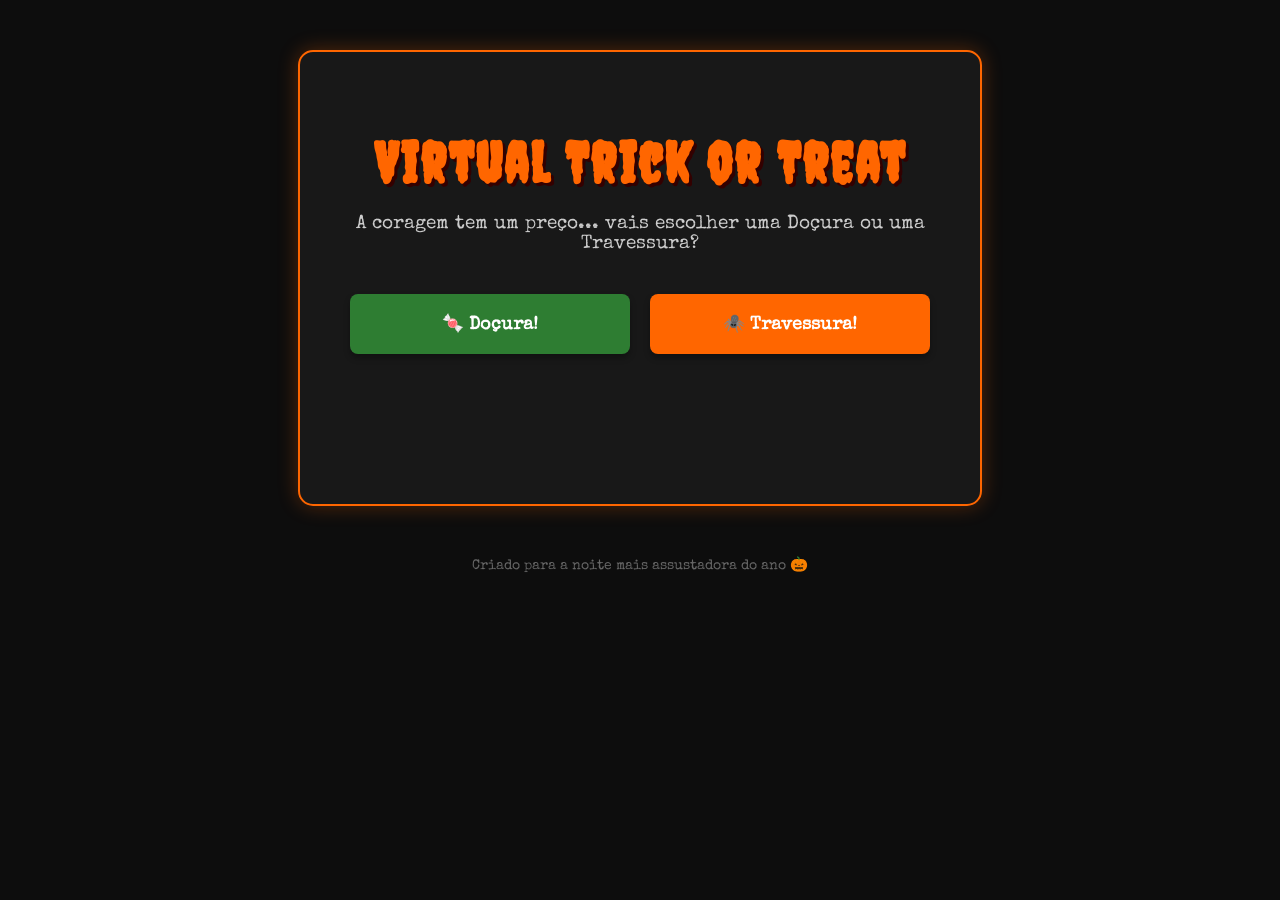
<file: index.html>
<!DOCTYPE html>
<html lang="pt">
<head>
    <meta charset="UTF-8">
    <meta name="viewport" content="width=device-width, initial-scale=1.0">
    <title>Virtual Trick or Treat 🎃</title>
    <link href="https://fonts.googleapis.com/css2?family=Creepster&family=Special+Elite&display=swap" rel="stylesheet">
    <link rel="stylesheet" href="style.css">
</head>
<body>

    <div class="container container-principal">
        <h1>Virtual Trick or Treat</h1>
        <p>A coragem tem um preço... vais escolher uma Doçura ou uma Travessura?</p>

        <div class="botoes">
            <a href="https://www.paypal.me/BeaMatos2001" target="_blank" class="btn-docura">🍬 Doçura!</a>
            <button class="btn-travessura" onclick="escolherTravessuraAleatoria()">🕷️ Travessura!</button>
        </div>

        <div id="resultado-sustinho"></div>
    </div>

    <footer>
        Criado para a noite mais assustadora do ano 🎃
    </footer>

    <script>
        function escolherTravessuraAleatoria() {
            const numero = Math.floor(Math.random() * 3) + 1;
            
            window.location.href = `travessura${numero}.html`;
        }
    </script>

</body>
</html>
</file>
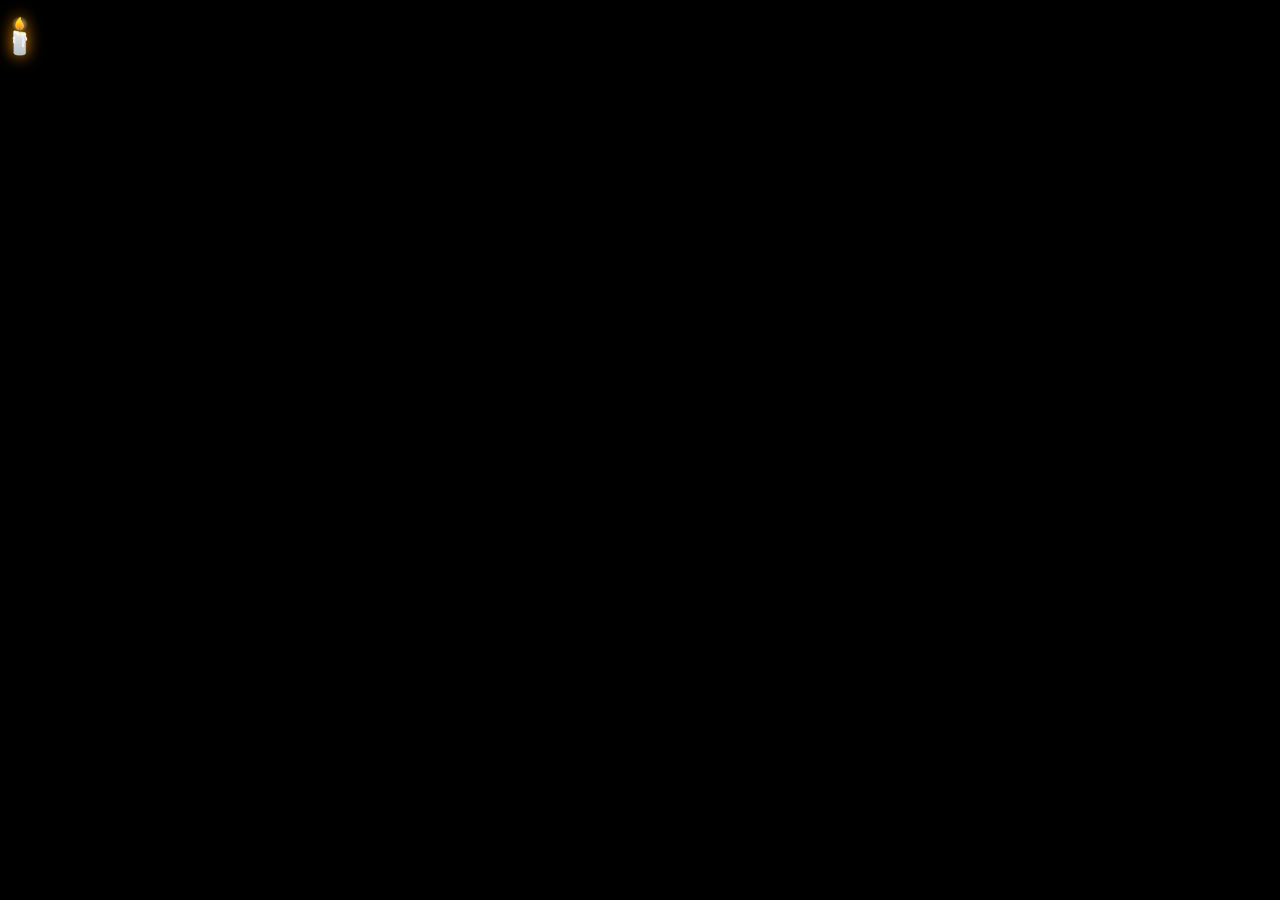
<file: travessura1.html>
<!DOCTYPE html>
<html lang="pt">
<head>
    <meta charset="UTF-8">
    <meta name="viewport" content="width=device-width, initial-scale=1.0">
    <title>A Escuridão 🕯️ - Virtual Trick or Treat</title>
    <link href="https://fonts.googleapis.com/css2?family=Creepster&family=Special+Elite&display=swap" rel="stylesheet">
    <link rel="stylesheet" href="style.css">
</head>
<body class="modo-escuro">

    <div id="ecra-vela"></div>
    
    <div id="conteudo-escuro" style="display: flex;">
        <h2 style="font-family: 'Creepster', cursive; color: #ff3333; font-size: 2.5rem;">A luz apagou-se...</h2>
        <p>Procura bem nas sombras. Consegues encontrar a doçura escondida?</p>
        
        <a href="https://paypal.me/BeaMatos2001" target="_blank" class="btn-docura-escondida">🍬 Encontraste a Doçura!</a>
        
        <br><br>
        <a href="index.html" style="background: #444; color: #fff; padding: 10px 20px; border-radius: 5px; text-decoration: none; font-family: 'Special Elite', monospace;">Voltar ao início</a>
    </div>

    <div id="cursor-vela">🕯️</div>

    <script>
        const cursorVela = document.getElementById('cursor-vela');
        
        window.addEventListener('mousemove', (e) => {
            const x = e.clientX + 'px';
            const y = e.clientY + 'px';
            
            document.documentElement.style.setProperty('--x', x);
            document.documentElement.style.setProperty('--y', y);
            
            cursorVela.style.left = x;
            cursorVela.style.top = y;
        });
    </script>

</body>
</html>
</file>
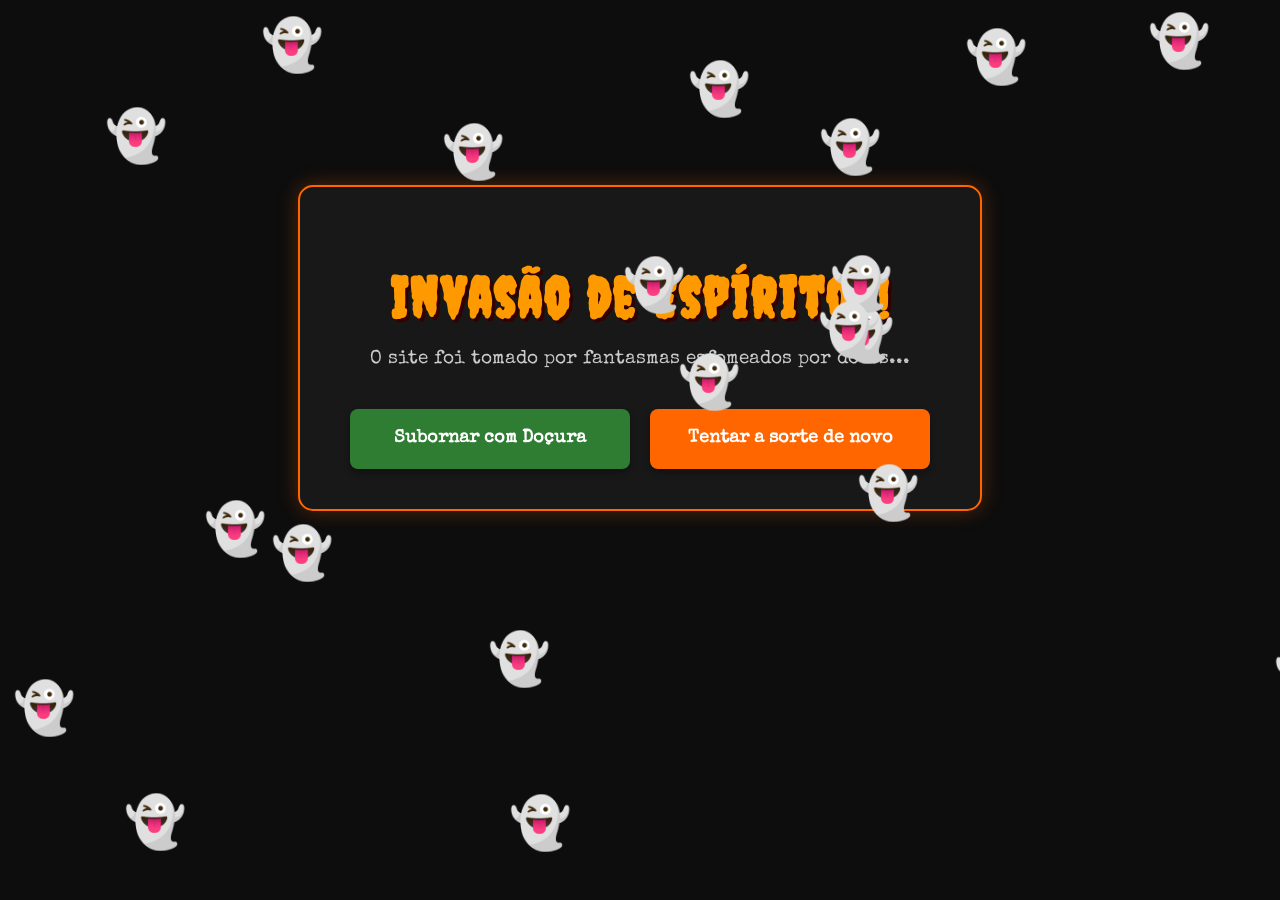
<file: travessura2.html>
<!DOCTYPE html>
<html lang="pt">
<head>
    <meta charset="UTF-8">
    <meta name="viewport" content="width=device-width, initial-scale=1.0">
    <title>Invasão Fantasma 👻 - Virtual Trick or Treat</title>
    <link href="https://fonts.googleapis.com/css2?family=Creepster&family=Special+Elite&display=swap" rel="stylesheet">
    <link rel="stylesheet" href="style.css">
</head>
<body>

    <div class="container" style="margin-top: 15vh;">
        <h1 style="color: #ff9900;">Invasão de Espíritos!</h1>
        <p>O site foi tomado por fantasmas esfomeados por doces...</p>

        <div class="botoes">
            <a href="https://www.paypal.me/BeaMatos2001" target="_blank" class="btn-docura">Subornar com Doçura</a>
            <a href="index.html" class="btn-travessura">Tentar a sorte de novo</a>
        </div>
    </div>

    <script>
        for (let i = 0; i < 20; i++) {
            let fantasma = document.createElement('div');
            fantasma.innerHTML = '👻';
            fantasma.classList.add('fantasma');
            fantasma.style.top = Math.random() * window.innerHeight + 'px';
            fantasma.style.left = Math.random() * window.innerWidth + 'px';
            fantasma.style.animationDuration = (Math.random() * 2 + 2) + 's';
            fantasma.style.animationDelay = (Math.random() * 0.5) + 's';
            document.body.appendChild(fantasma);
        }
    </script>

</body>
</html>
</file>
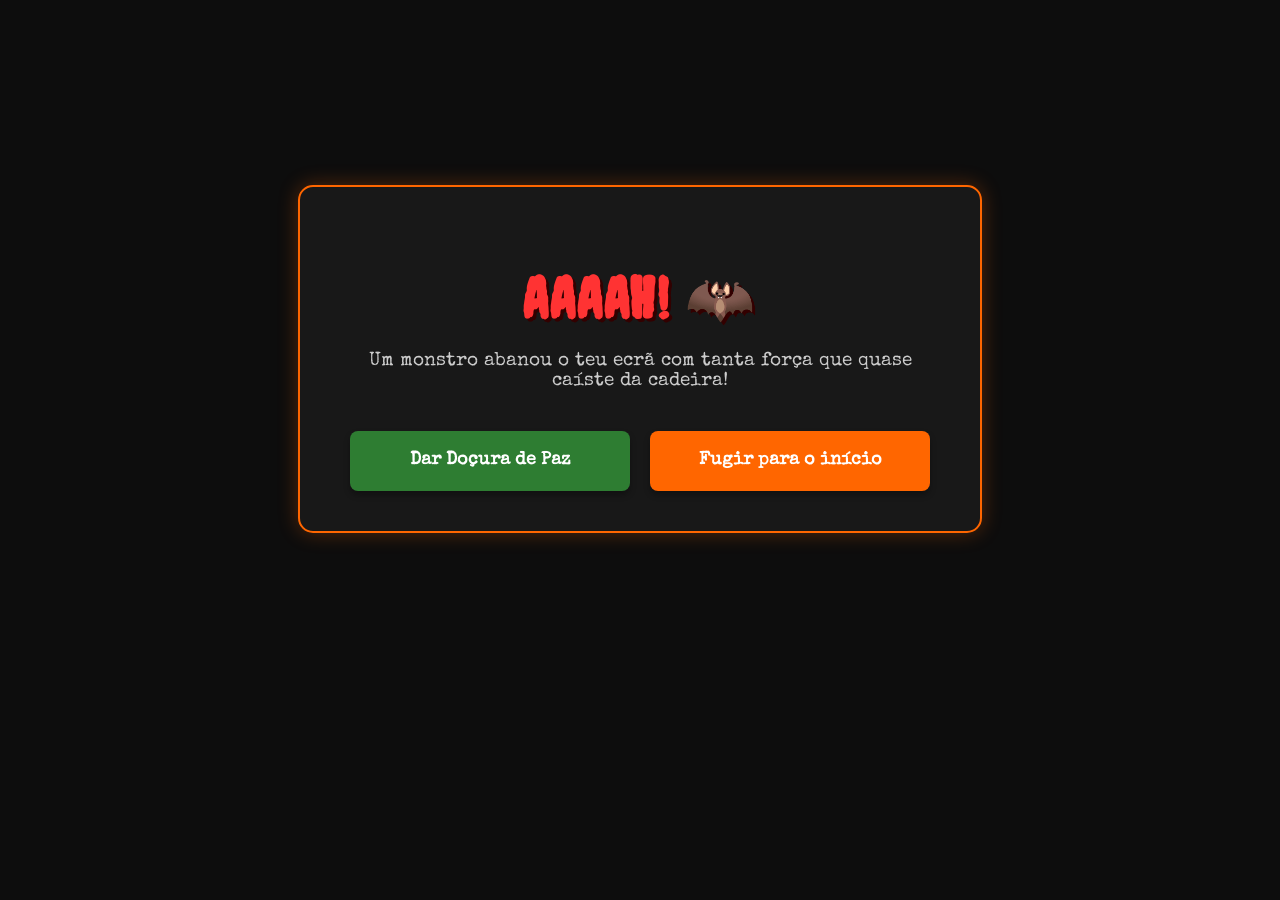
<file: travessura3.html>
<!DOCTYPE html>
<html lang="pt">
<head>
    <meta charset="UTF-8">
    <meta name="viewport" content="width=device-width, initial-scale=1.0">
    <title>Monstro à Vista 🦇 - Virtual Trick or Treat</title>
    <link href="https://fonts.googleapis.com/css2?family=Creepster&family=Special+Elite&display=swap" rel="stylesheet">
    <link rel="stylesheet" href="style.css">
</head>
<body id="corpo-sustinho">

    <div class="container" id="caixa-susto" style="margin-top: 15vh;">
        <h1 style="color: #ff3333;">AAAAH! 🦇</h1>
        <p>Um monstro abanou o teu ecrã com tanta força que quase caíste da cadeira!</p>
        
       <div class="botoes">
            <a href="https://www.paypal.me/BeaMatos2001" target="_blank" class="btn-docura">Dar Doçura de Paz</a>
            <a href="index.html" class="btn-travessura">Fugir para o início</a>
        </div>
    </div>

    <script>
        // Animação de tremor ao carregar
        const caixa = document.getElementById('caixa-susto');
        let contador = 0;
        
        const tremer = setInterval(() => {
            let x = (Math.random() - 0.5) * 30;
            let y = (Math.random() - 0.5) * 30;
            caixa.style.transform = `translate(${x}px, ${y}px)`;
            contador++;
            if(contador > 20) {
                clearInterval(tremer);
                caixa.style.transform = 'translate(0, 0)';
            }
        }, 50);
    </script>

</body>
</html>
</file>
<file: style.css>
body {
    background-color: #0d0d0d;
    color: #f1f1f1;
    font-family: 'Special Elite', monospace;
    text-align: center;
    margin: 0;
    padding: 50px 20px;
    overflow-x: hidden;
    transition: background-color 0.5s ease;
}

h1 {
    font-family: 'Creepster', cursive;
    color: #ff6600;
    font-size: 3.5rem;
    letter-spacing: 2px;
    text-shadow: 3px 3px #330000;
    margin-bottom: 10px;
}

p {
    font-size: 1.2rem;
    color: #cccccc;
    margin-bottom: 40px;
}

.container {
    max-width: 600px;
    margin: 0 auto;
    background: rgba(26, 26, 26, 0.9);
    padding: 40px;
    border-radius: 15px;
    border: 2px solid #ff6600;
    box-shadow: 0 0 20px rgba(255, 102, 0, 0.3);
    position: relative;
    z-index: 2;
}

.botoes {
    display: flex;
    justify-content: center;
    align-items: center;
    gap: 20px;
    flex-wrap: wrap; 
    margin-top: 30px;
    width: 100%;
}

button, .btn-docura, .btn-travessura {
    font-family: 'Special Elite', monospace;
    border: none;
    padding: 0 20px; 
    font-size: 1.1rem;
    cursor: pointer;
    border-radius: 8px;
    transition: all 0.3s ease;
    text-decoration: none;
    display: inline-flex; 
    align-items: center;
    align-content: center;
    justify-content: center;
    font-weight: bold;
    box-shadow: 0 4px 6px rgba(0,0,0,0.3);
    width: 100%;          
    max-width: 280px;   
    height: 60px;        
    text-align: center;
    box-sizing: border-box;
}

.btn-travessura {
    background-color: #ff6600;
    color: #ffffff;
}

.btn-travessura:hover {
    background-color: #e55b00;
    transform: scale(1.05);
    box-shadow: 0 0 15px #ff6600;
}

.btn-docura {
    background-color: #2e7d32;
    color: #ffffff;
}

.btn-docura:hover {
    background-color: #27692b;
    transform: scale(1.05);
    box-shadow: 0 0 15px #2e7d32;
}

#resultado-sustinho {
    margin-top: 30px;
    min-height: 80px;
    font-size: 1.3rem;
}

body.modo-escuro {
    background-color: #000000;
    cursor: none; 
}

body.modo-escuro .container-principal {
    display: none;
}

#ecra-vela {
    display: none;
    position: fixed;
    top: 0;
    left: 0;
    width: 100vw;
    height: 100vh;
    background: #000000;
    mask-image: radial-gradient(circle 120px at var(--x) var(--y), transparent 0%, black 100%);
    -webkit-mask-image: radial-gradient(circle 120px at var(--x) var(--y), transparent 0%, black 100%);
    z-index: 10;
    pointer-events: none;
}

body.modo-escuro #ecra-vela {
    display: block;
}

#conteudo-escuro {
    display: none;
    position: fixed;
    top: 0;
    left: 0;
    width: 100vw;
    height: 100vh;
    flex-direction: column;
    align-items: center;
    justify-content: center;
    z-index: 5;
    color: #fff;
    text-align: center;
}

body.modo-escuro #conteudo-escuro {
    display: flex;
}

.btn-docura-escondida {
    background-color: #2e7d32;
    color: white;
    padding: 15px 30px;
    font-size: 1.2rem;
    border: none;
    border-radius: 8px;
    cursor: pointer;
    text-decoration: none;
    font-family: 'Special Elite', monospace;
    box-shadow: 0 0 15px #2e7d32;
    margin-top: 20px;
}

#cursor-vela {
    display: none;
    position: fixed;
    pointer-events: none;
    font-size: 35px;
    transform: translate(-50%, -80%);
    z-index: 20;
    filter: drop-shadow(0 0 8px #ff9900);
}

body.modo-escuro #cursor-vela {
    display: block;
}

.fantasma {
    position: fixed;
    font-size: 50px;
    animation: voar linear infinite;
    z-index: 999;
    pointer-events: none;
}

@keyframes voar {
    0% { transform: translate(-100px, 100vh) rotate(0deg); }
    50% { transform: translate(50vw, 50vh) rotate(20deg); }
    100% { transform: translate(105vw, -100px) rotate(-20deg); }
}

footer {
    margin-top: 50px;
    font-size: 0.9rem;
    color: #666;
}
</file>
